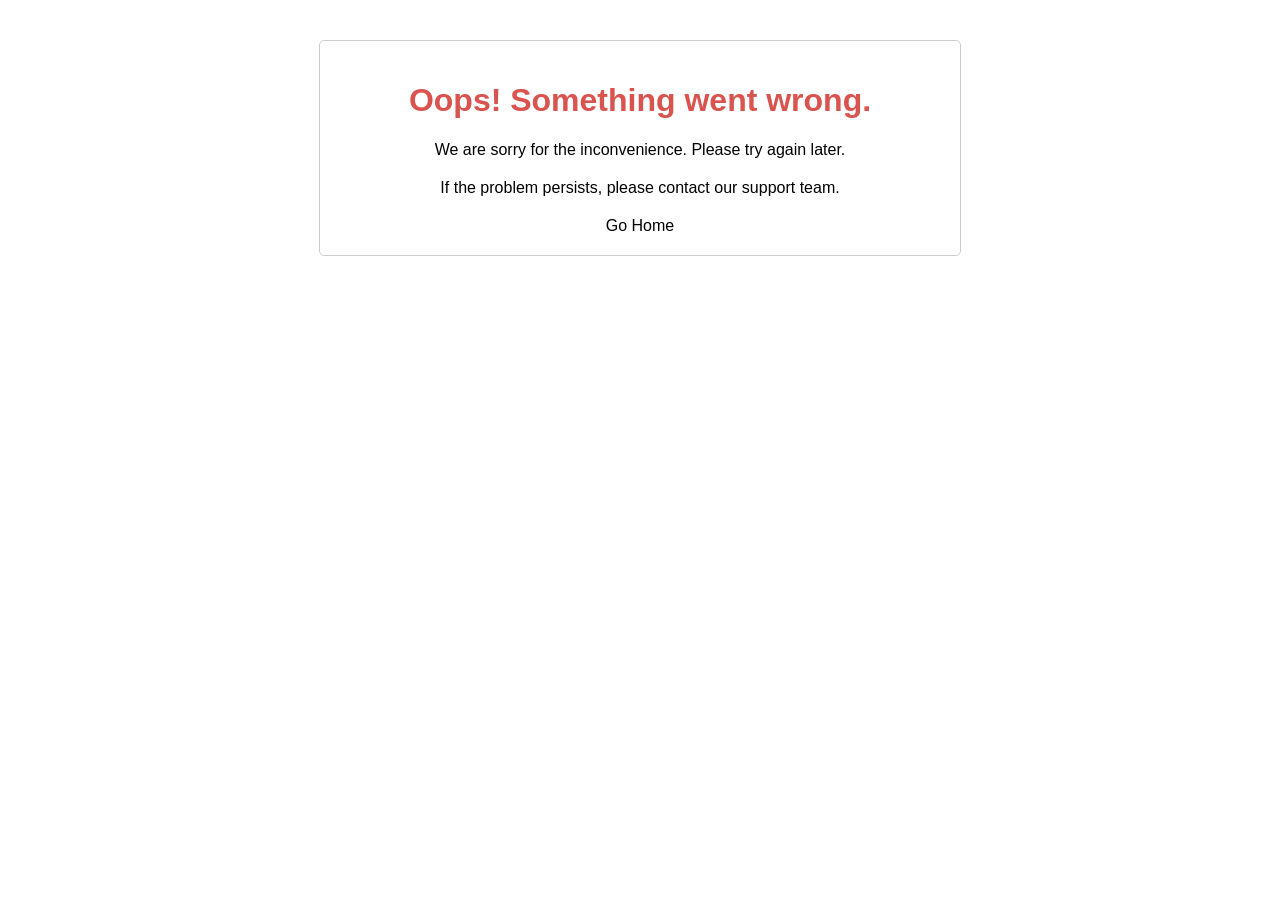
<file: src/main/resources/templates/eq/errorPage.html>
<!DOCTYPE html>
<html xmlns:th="http://www.thymeleaf.org">
<head>
    <meta charset="UTF-8">
    <title>Error Page</title>
    <style>
        body {
            font-family: Arial, Helvetica, sans-serif;
            margin: 40px;
        }

        .container {
            max-width: 600px;
            margin: auto;
            padding: 20px;
            border: 1px solid #ccc;
            border-radius: 5px;
            text-align: center;
        }

        h1 {
            color: #d9534f;
        }

        p {
            margin: 20px 0;
        }
    </style>
</head>
<body>
<div class="container">
    <h1>Oops! Something went wrong.</h1>
    <p>We are sorry for the inconvenience. Please try again later.</p>
    <p>If the problem persists, please contact our support team.</p>
    <a th:href="@{/}">Go Home</a>
</div>
</body>
</html>
</file>
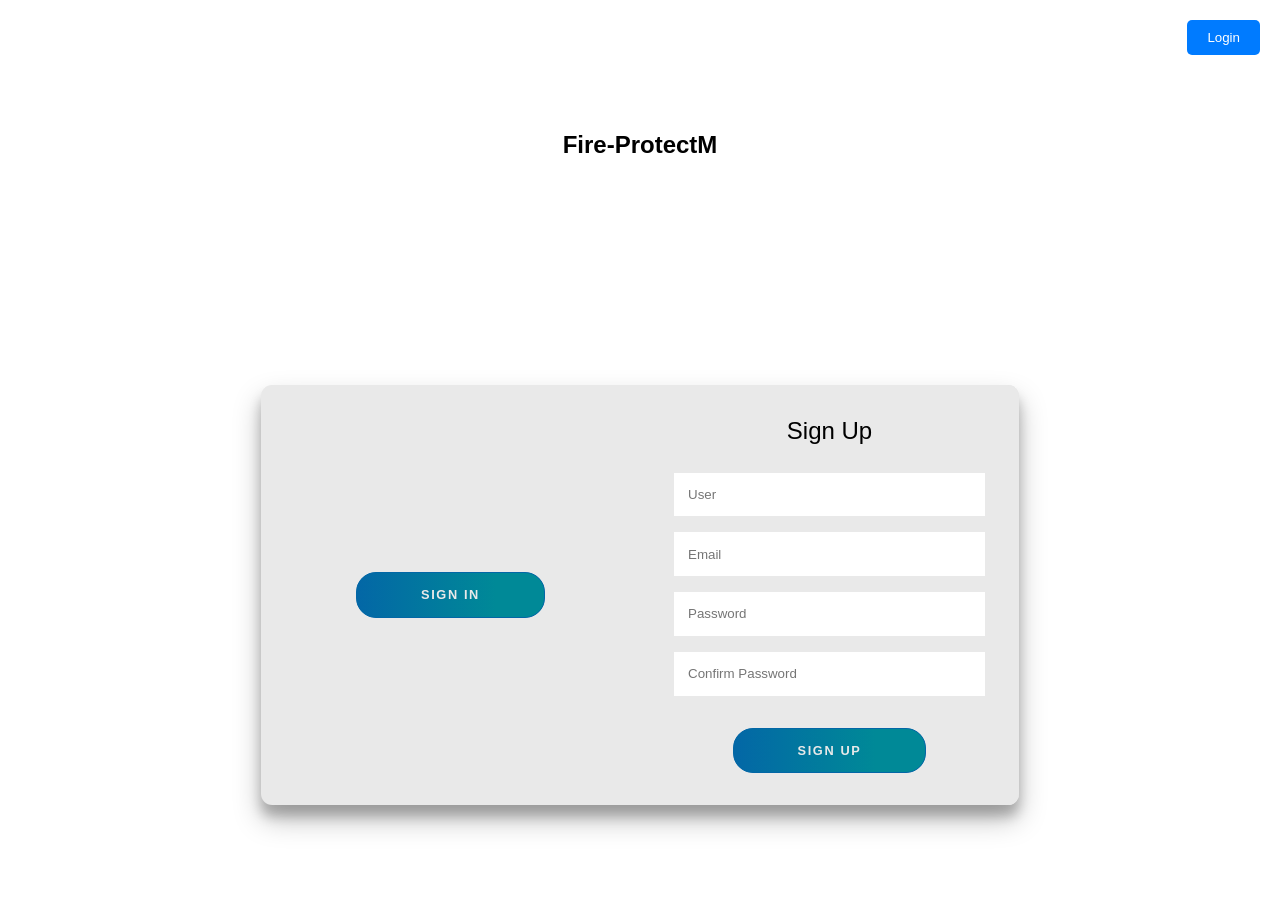
<file: src/main/webapp/WEB-INF/views/mainpage.html>
<!DOCTYPE html>
<html lang="en">
<head>
    <meta charset="UTF-8">
    <meta name="viewport" content="width=device-width, initial-scale=1.0">
    <title>Fire-ProtectM</title>
    <link rel="stylesheet" href="../css/MPstyle.css">
    
</head>
<body>
<header>
    <h2>Fire-ProtectM</h2>
    <button onclick="location.href='#signin'" class="login-button">Login</button>
</header>

<div class="container right-panel-active">
  <!-- Sign Up Form -->
  <div class="container__form container--signup">
    <form action="eqlist.jsp" class="form" id="form1">
      <h2 class="form__title">Sign Up</h2>
      <input type="text" placeholder="User" class="input" />
      <input type="email" placeholder="Email" class="input" />
      <input type="password" placeholder="Password" class="input" />
      <input type="password" placeholder="Confirm Password" class="input" />
      <button class="btn">Sign Up</button>
    </form>
  </div>

  <!-- Sign In Form -->
  <div class="container__form container--signin">
    <form action="/views/mainpage" class="form" id="form2">
      <h2 class="form__title">Sign In</h2>
      <input type="email" placeholder="Email" class="input" />
      <input type="password" placeholder="Password" class="input" />
      <a href="#" class="link">Forgot your password?</a>
      <button class="btn">Sign In</button>
    </form>
  </div>

  <!-- Overlay -->
  <div class="container__overlay">
    <div class="overlay">
      <div class="overlay__panel overlay--left">
        <button class="btn" id="signIn">Sign In</button>
      </div>
      <div class="overlay__panel overlay--right">
        <button class="btn" id="signUp">Sign Up</button>
      </div>
    </div>
  </div>
</div>

<script>
// 여기에 JavaScript 코드를 포함시킵니다.
const signInBtn = document.getElementById("signIn");
const signUpBtn = document.getElementById("signUp");
const fistForm = document.getElementById("form1");
const secondForm = document.getElementById("form2");
const container = document.querySelector(".container");

signInBtn.addEventListener("click", () => {
  container.classList.remove("right-panel-active");
});

signUpBtn.addEventListener("click", () => {
  container.classList.add("right-panel-active");
});

fistForm.addEventListener("submit", (e) => e.preventDefault());
//secondForm.addEventListener("submit", (e) => e.preventDefault());
</script>
</body>
</html>
</file>
<file: src/main/webapp/WEB-INF/css/MPstyle.css>
:root {
  /* COLORS */
  --white: #e9e9e9;
  --gray: #333;
  --blue: #0367a6;
  --lightblue: #008997;

  /* RADII */
  --button-radius: 0.7rem;

  /* SIZES */
  --max-width: 758px;
  --max-height: 420px;

  font-size: 16px;
  font-family: -apple-system, BlinkMacSystemFont, "Segoe UI", Roboto, Oxygen,
    Ubuntu, Cantarell, "Open Sans", "Helvetica Neue", sans-serif;
}

.login-button {
  position: absolute;
  top: 20px;
  right: 20px;
  padding: 10px 20px;
  background-color: #007bff;
  color: white;
  border: none;
  border-radius: 5px;
  cursor: pointer;
}

.login-button:hover {
  background-color: #0056b3;
}

body {
  align-items: center;
  background-color: var(--white);
  background: url("https://res.cloudinary.com/dci1eujqw/image/upload/v1616769558/Codepen/waldemar-brandt-aThdSdgx0YM-unsplash_cnq4sb.jpg");
  background-attachment: fixed;
  background-position: center;
  background-repeat: no-repeat;
  background-size: cover;
  display: grid;
  height: 100vh;
  place-items: center;
}

.form__title {
  font-weight: 300;
  margin: 0;
  margin-bottom: 1.25rem;
}

.link {
  color: var(--gray);
  font-size: 0.9rem;
  margin: 1.5rem 0;
  text-decoration: none;
}

.container {
  background-color: var(--white);
  border-radius: var(--button-radius);
  box-shadow: 0 0.9rem 1.7rem rgba(0, 0, 0, 0.25),
    0 0.7rem 0.7rem rgba(0, 0, 0, 0.22);
  height: var(--max-height);
  max-width: var(--max-width);
  overflow: hidden;
  position: relative;
  width: 100%;
}

.container__form {
  height: 100%;
  position: absolute;
  top: 0;
  transition: all 0.6s ease-in-out;
}

.container--signin {
  left: 0;
  width: 50%;
  z-index: 2;
}

.container.right-panel-active .container--signin {
  transform: translateX(100%);
}

.container--signup {
  left: 0;
  opacity: 0;
  width: 50%;
  z-index: 1;
}

.container.right-panel-active .container--signup {
  animation: show 0.6s;
  opacity: 1;
  transform: translateX(100%);
  z-index: 5;
}

.container__overlay {
  height: 100%;
  left: 50%;
  overflow: hidden;
  position: absolute;
  top: 0;
  transition: transform 0.6s ease-in-out;
  width: 50%;
  z-index: 100;
}

.container.right-panel-active .container__overlay {
  transform: translateX(-100%);
}

.overlay {
  background-color: var(--lightblue);
  background: url("https://res.cloudinary.com/dci1eujqw/image/upload/v1616769558/Codepen/waldemar-brandt-aThdSdgx0YM-unsplash_cnq4sb.jpg");
  background-attachment: fixed;
  background-position: center;
  background-repeat: no-repeat;
  background-size: cover;
  height: 100%;
  left: -100%;
  position: relative;
  transform: translateX(0);
  transition: transform 0.6s ease-in-out;
  width: 200%;
}

.container.right-panel-active .overlay {
  transform: translateX(50%);
}

.overlay__panel {
  align-items: center;
  display: flex;
  flex-direction: column;
  height: 100%;
  justify-content: center;
  position: absolute;
  text-align: center;
  top: 0;
  transform: translateX(0);
  transition: transform 0.6s ease-in-out;
  width: 50%;
}

.overlay--left {
  transform: translateX(-20%);
}

.container.right-panel-active .overlay--left {
  transform: translateX(0);
}

.overlay--right {
  right: 0;
  transform: translateX(0);
}

.container.right-panel-active .overlay--right {
  transform: translateX(20%);
}

.btn {
  background-color: var(--blue);
  background-image: linear-gradient(90deg, var(--blue) 0%, var(--lightblue) 74%);
  border-radius: 20px;
  border: 1px solid var(--blue);
  color: var(--white);
  cursor: pointer;
  font-size: 0.8rem;
  font-weight: bold;
  letter-spacing: 0.1rem;
  padding: 0.9rem 4rem;
  text-transform: uppercase;
  transition: transform 80ms ease-in;
}

.form > .btn {
  margin-top: 1.5rem;
}

.btn:active {
  transform: scale(0.95);
}

.btn:focus {
  outline: none;
}

.form {
  background-color: var(--white);
  display: flex;
  align-items: center;
  justify-content: center;
  flex-direction: column;
  padding: 0 3rem;
  height: 100%;
  text-align: center;
}

.input {
  background-color: #fff;
  border: none;
  padding: 0.9rem 0.9rem;
  margin: 0.5rem 0;
  width: 100%;
}

@keyframes show {
  0%,
  49.99% {
    opacity: 0;
    z-index: 1;
  }

  50%,
  100% {
    opacity: 1;
    z-index: 5;
  }
}
</file>
